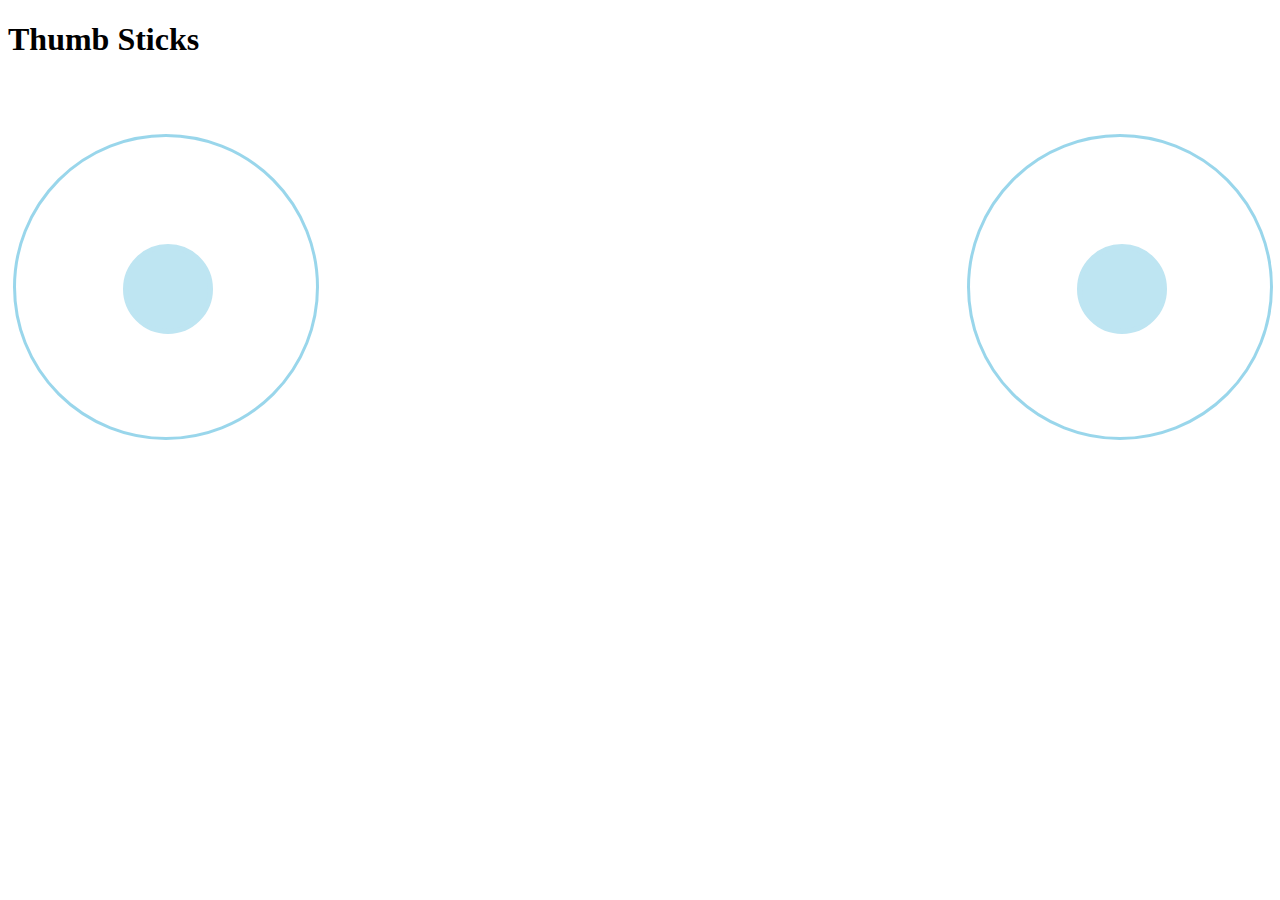
<file: HtmlClient/index.html>
﻿<!DOCTYPE html>
<html>
<head>
    <title>ThumbStick</title>
	<meta charset="utf-8" />
    <link href="ThumbStick.css" rel="stylesheet" />
    <script src=" jquery-2.2.0.js"></script>
    <script src="GameController.js"></script>
    <script src="ThumbStick.js"></script>
    <script>

        "use strict";
        $(document).ready(function () {

            var $gameController = $(document).GameController({ id: 'gameController1', outputLabel: $('#GameControllerLabel'), controllerUrl: '../webservice/HtmlController.php' });
                
            $('#LeftStick').ThumbStick({ gameController: $gameController, outputLabel: $('#LeftStickLabel'), maxRadius: 150 });
            $('#RightStick').ThumbStick({ gameController: $gameController, outputLabel: $('#RightStickLabel'), maxRadius: 150 });

        });

    </script>
</head>
<body>

    <h1>Thumb Sticks</h1>
    <div id="LeftStick" class="StickArea"><div id="xLeftStickLabel" class="OutputLabel"></div></div>

    <div id="RightStick" class="StickArea"><div id="xRightStickLabel" class="OutputLabel"></div></div>
   
    <div id="xGameControllerLabel" class="OutputLabel"></div>


</body>
</html>
</file>
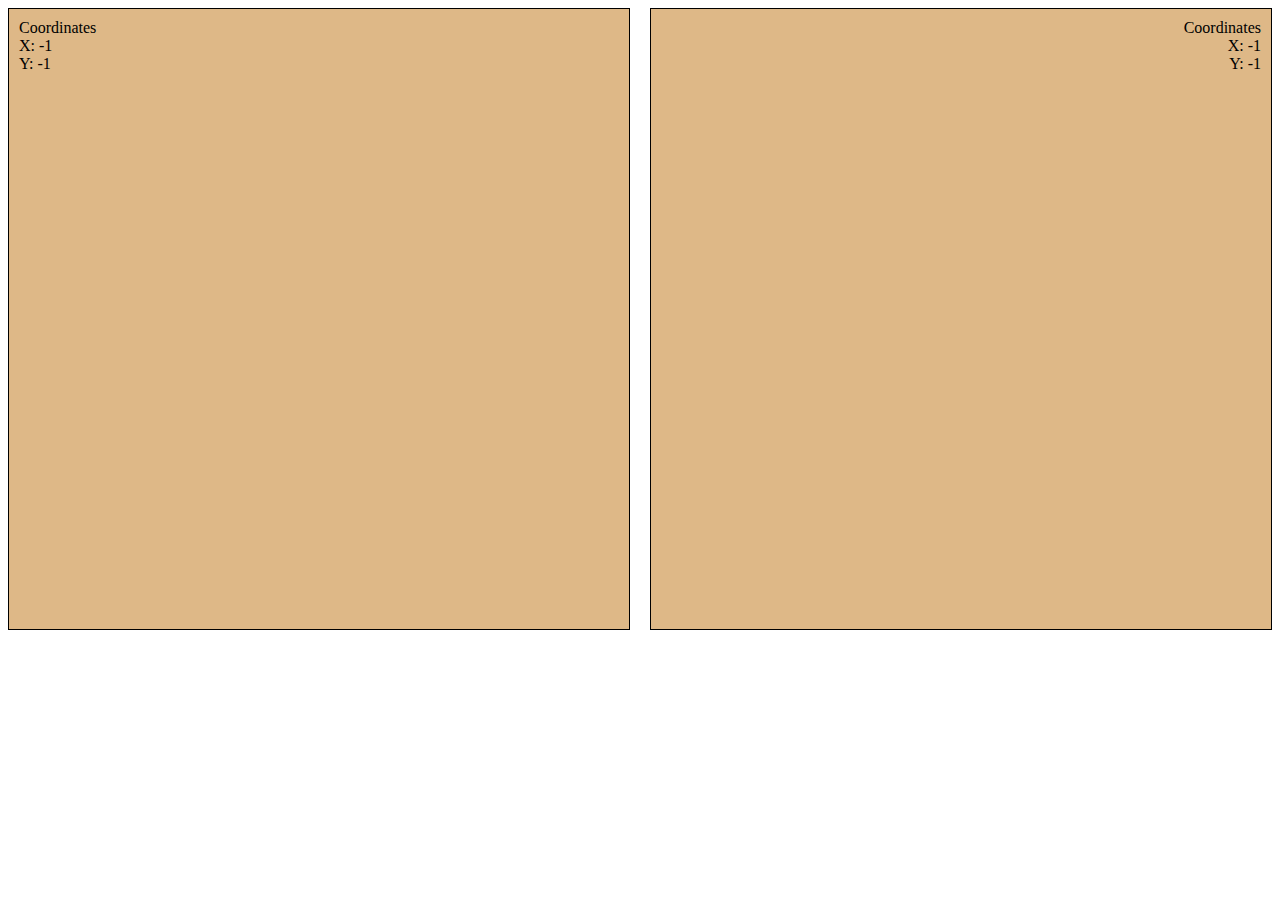
<file: examples/twosticks.html>
<!DOCTYPE html>
<head>
    <title>Thumbstick Joystick</title>
    <script src="../scripts/jquery-3.5.1.js"></script>
    <script src="../src/ThumbStick.js"></script>

    <style type="text/css">

        #leftJoystickContainer
        {
            float: left;
        }

        #rightJoystickContainer
        {
            text-align: right;
            float: right;
        }

        .touchpadContainer {
            padding: 10px;
            width: 600px;
            height: 600px;
            touch-action: none;
            border: 1px solid black;
            background-color: burlywood;
        }

    </style>
</head>
<body>

    <div class="touchpadContainer" id="leftJoystickContainer">
        <div>
            Coordinates
            <div>X: <span id="leftxPos">-1</span></div>
            <div>Y: <span id="leftyPos">-1</span></div>
        </div>
    </div>

    <div class="touchpadContainer" id="rightJoystickContainer">
        <div>
            Coordinates
            <div>X: <span id="rightxPos">-1</span></div>
            <div>Y: <span id="rightyPos">-1</span></div>
        </div>
    </div>

    <script type="text/javascript">
    
        var $LeftxPos = $('#leftxPos');
        var $LeftyPos = $('#leftyPos');

        var $RightxPos = $('#rightxPos');
        var $RightyPos = $('#rightyPos');

        function updateLabels(xLabel, yLabel, values)
        {
            xLabel.text(values.x);
            yLabel.text(values.y);
        }

        function updateLeftLabels(values)
        {
            updateLabels($LeftxPos, $LeftyPos, values);
        }

        function updateRightLabels(values)
        {
            updateLabels($RightxPos, $RightyPos, values);
        }

        $.fn.ThumbStick.defaults.hatRadius = 50;
        $.fn.ThumbStick.defaults.hatBorderWidth = 10;
        $.fn.ThumbStick.defaults.movementLimitRadius = 150;

        $('#leftJoystickContainer').ThumbStick({
            hatBorderColor: '#9c1434',
            hatFillColor: '#d4113e', 
            onStart : function() {
                updateLeftLabels({x:0, y:0});
            },
            onMove : function() {
                updateLeftLabels(this);
            },
            onEnd : function() {
                updateLeftLabels({x:0, y:0});
            }
        });

        $('#rightJoystickContainer').ThumbStick({
            hatBorderColor: '#149c32',
            hatFillColor: '#26d14b',
            movementRangeShape: MovementRangeShapes.SQUARE,
            movementLimitBorderWidth: 4,
            outputRange: { min: -1024, max: 1024 },
            onStart : function() {
                updateRightLabels({x:0, y:0});
            },
            onMove : function() {
                updateRightLabels(this);
            },
            onEnd : function() {
                updateRightLabels({x:0, y:0});
            }
        });
    </script>

</body>
</html>
</file>
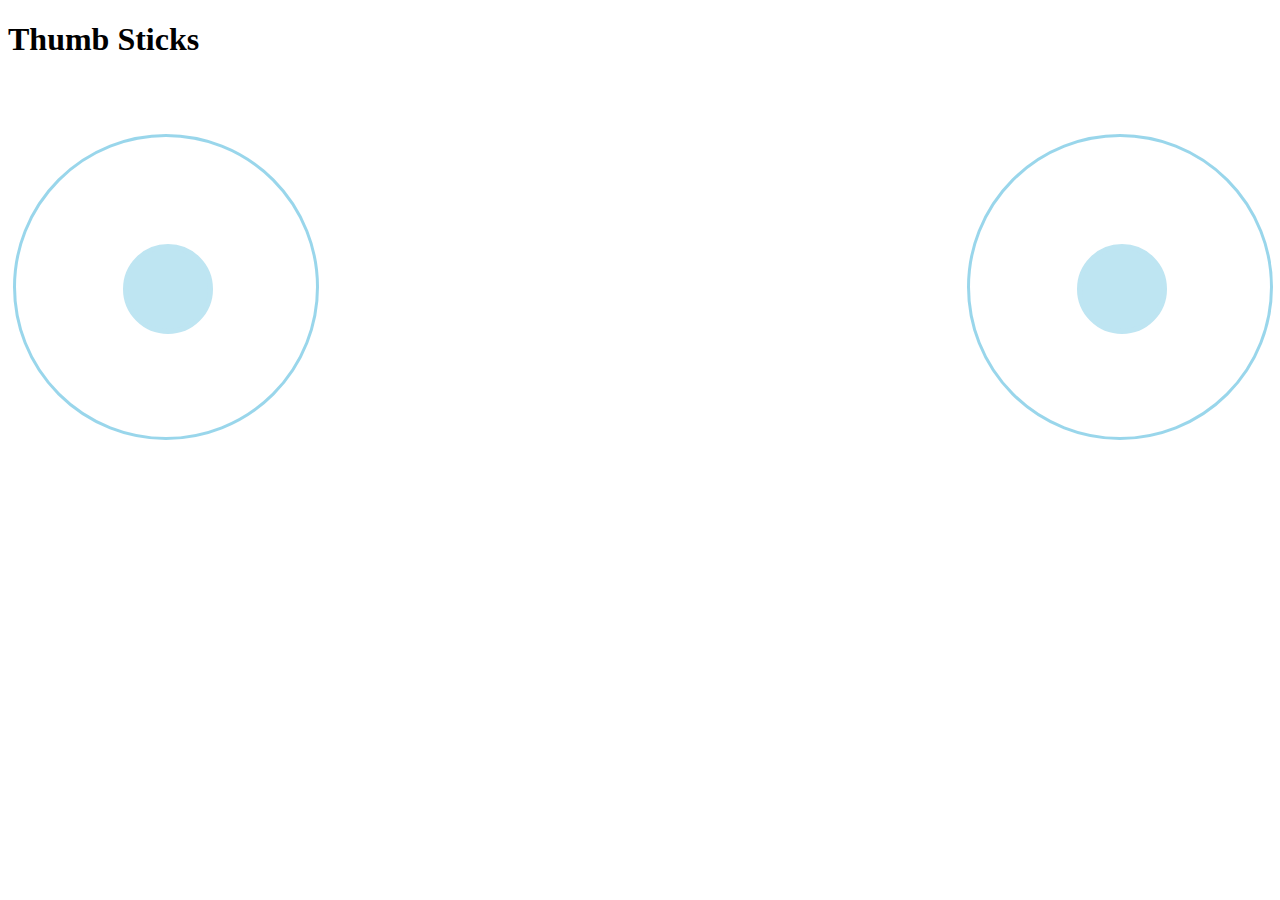
<file: HtmlClient/Default.html>
﻿<!DOCTYPE html>
<html>
<head>
    <title>ThumbStick</title>
	<meta charset="utf-8" />
    <link href="ThumbStick.css" rel="stylesheet" />
    <script src=" jquery-2.2.0.js"></script>
    <script src="GameController.js"></script>
    <script src="ThumbStick.js"></script>
    <script>

        "use strict";
        $(document).ready(function () {

            var $gameController = $(document).GameController({ id: 'gameController1', outputLabel: $('#GameControllerLabel'), controllerUrl: '../HtmlController.php' });
                
            $('#LeftStick').ThumbStick({ gameController: $gameController, outputLabel: $('#LeftStickLabel'), maxRadius: 150 });
            $('#RightStick').ThumbStick({ gameController: $gameController, outputLabel: $('#RightStickLabel'), maxRadius: 150 });

        });

    </script>
</head>
<body>

    <h1>Thumb Sticks</h1>
    <div id="LeftStick" class="StickArea"><div id="xLeftStickLabel" class="OutputLabel"></div></div>

    <div id="RightStick" class="StickArea"><div id="xRightStickLabel" class="OutputLabel"></div></div>
   
    <div id="GameControllerLabel" class="OutputLabel"></div>


</body>
</html>
</file>
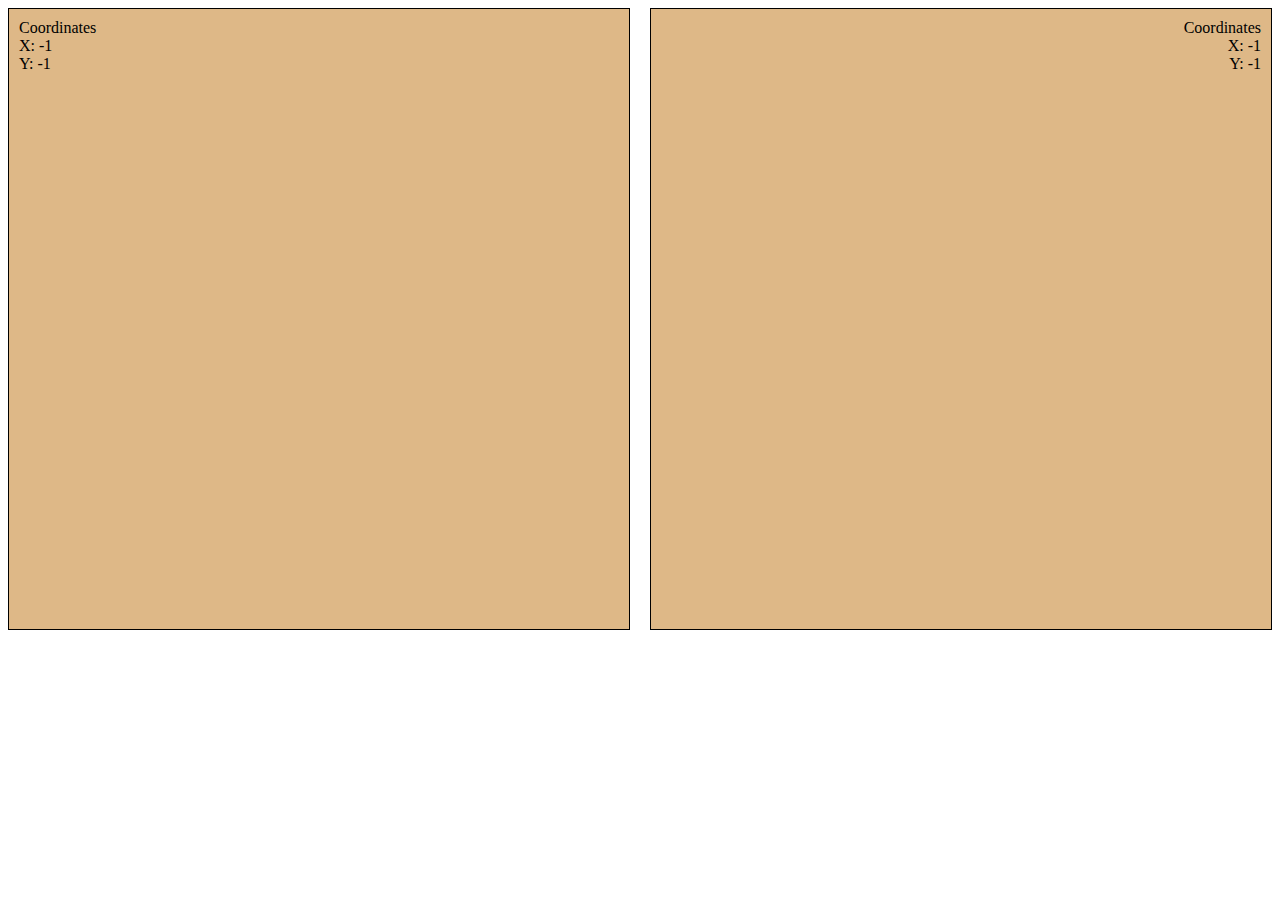
<file: src/testing.html>
<!DOCTYPE html>
<head>
    <title>Thumbstick Joystick</title>
    <script src="jquery-3.5.1.js"></script>
    <script src="ThumbStick.js"></script>

    <style type="text/css">

        #leftJoystickContainer
        {
            float: left;
        }

        #rightJoystickContainer
        {
            text-align: right;
            float: right;
        }

        .touchpadContainer {
            padding: 10px;
            width: 600px;
            height: 600px;
            touch-action: none;
            border: 1px solid black;
            background-color: burlywood;
        }

    </style>
</head>
<body>

    <div class="touchpadContainer" id="leftJoystickContainer">
        <div>
            Coordinates
            <div>X: <span id="leftxPos">-1</span></div>
            <div>Y: <span id="leftyPos">-1</span></div>
        </div>
    </div>

    <div class="touchpadContainer" id="rightJoystickContainer">
        <div>
            Coordinates
            <div>X: <span id="rightxPos">-1</span></div>
            <div>Y: <span id="rightyPos">-1</span></div>
        </div>
    </div>

    <script type="text/javascript">
    
        var $LeftxPos = $('#leftxPos');
        var $LeftyPos = $('#leftyPos');

        var $RightxPos = $('#rightxPos');
        var $RightyPos = $('#rightyPos');

        function updateLabels(xLabel, yLabel, values)
        {
            xLabel.text(values.x);
            yLabel.text(values.y);
        }

        function updateLeftLabels(values)
        {
            updateLabels($LeftxPos, $LeftyPos, values);
        }

        function updateRightLabels(values)
        {
            updateLabels($RightxPos, $RightyPos, values);
        }

        $.fn.ThumbStick.defaults.hatRadius = 100;
        $.fn.ThumbStick.defaults.hatBorderWidth = 10;
        $.fn.ThumbStick.defaults.movementLimitRadius = 150;

        $('#leftJoystickContainer').ThumbStick({
            hatBorderColor: '#9c1434',
            hatFillColor: '#d4113e', 
            movementRangeShape: MovementRangeShapes.CIRCLE,
            onStart : function() {
                updateLeftLabels({x:0, y:0});
            },
            onMove : function() {
                updateLeftLabels(this);
            },
            onEnd : function() {
                updateLeftLabels({x:0, y:0});
            }
        });

        $('#rightJoystickContainer').ThumbStick({
            hatBorderColor: '#149c32',
            hatFillColor: '#26d14b',
            movementRangeShape: MovementRangeShapes.SQUARE,
            movementLimitBorderWidth: 4,
            onStart : function() {
                updateRightLabels({x:0, y:0});
            },
            onMove : function() {
                updateRightLabels(this);
            },
            onEnd : function() {
                updateRightLabels({x:0, y:0});
            }
        });
    </script>

</body>
</html>
</file>
<file: HtmlClient/ThumbStick.css>
﻿
.StickArea
{
    width: 310px; 
    height: 410px;
    /* border: 1px solid black; */
}

.OutputLabel
{
}


#LeftStick {
    float: left;
}

#RightStick {
    float: right;
}
</file>
